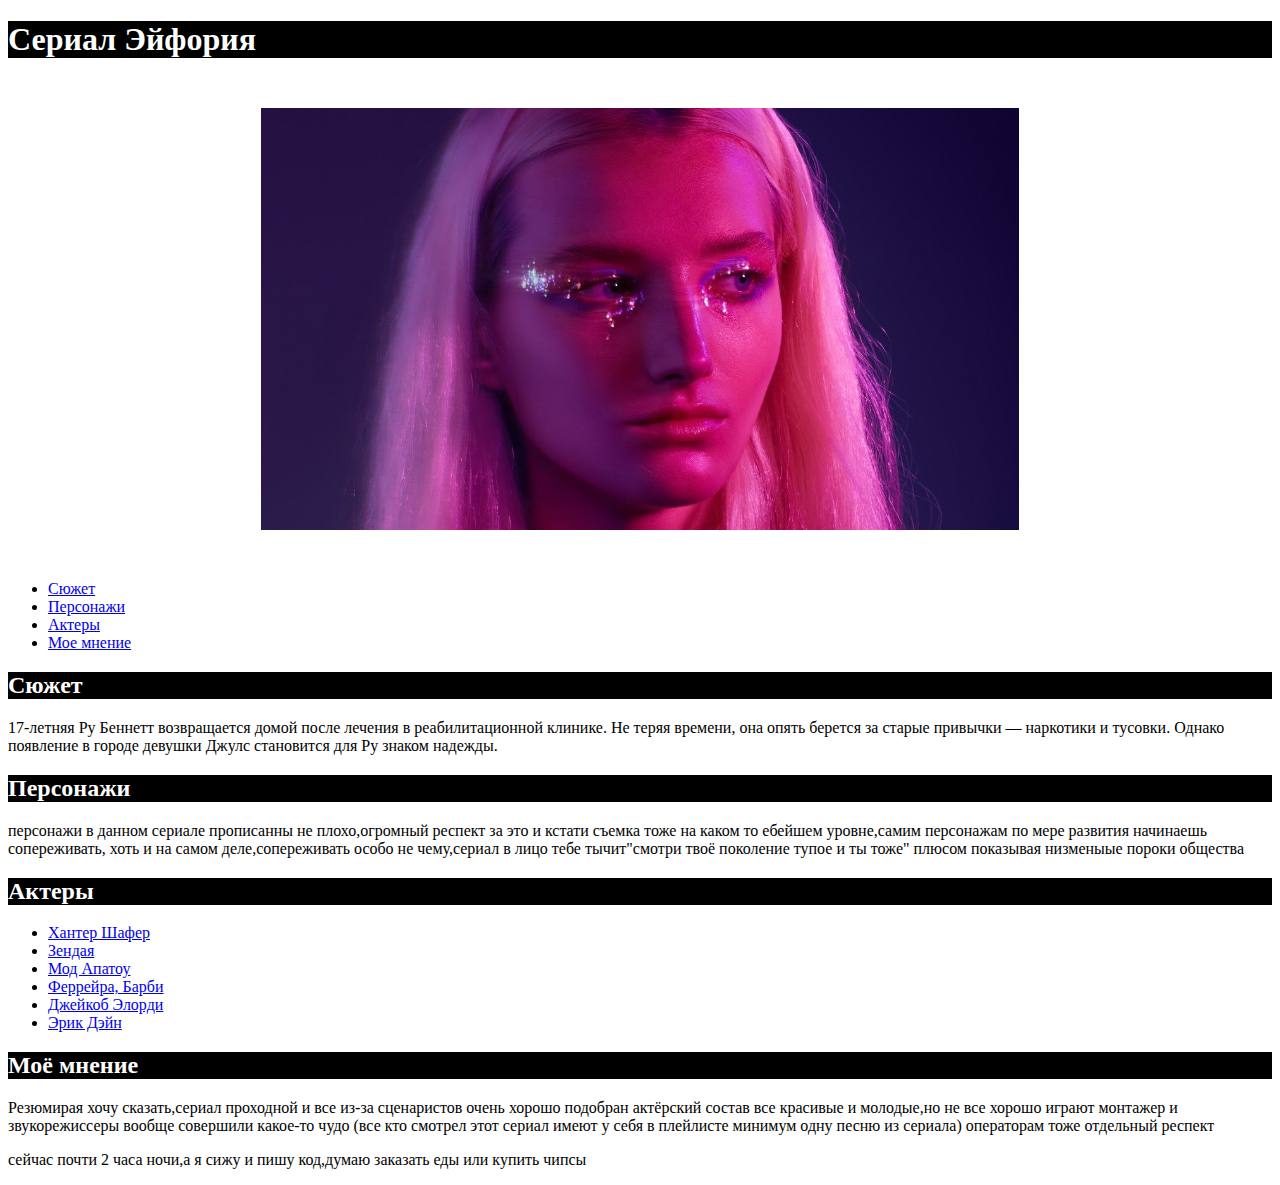
<file: 03.profile/index.html>
<!DOCTYPE html>
<html lang="ru">
<head>
  <title>Разбор сериала</title>
  <meta charset="utf-8">
  <meta description="Разбор сериала">
  <meta keywords="Разбор сериалал">
<link rel="stylesheet" href="css/style.css">
  </head>
  <body>
    <div class="page">
    <header class="header">
      <div class="header-container" >
        <h1 >Сериал Эйфория</h1>
      </div>
    </header>
    <main class="content">
      <div class="content-container"></div>
      </div>
      <img class="image" src="img/изображение.jpg">
<nav class="menu">
  <ul class="menu-container">
    <li><a href="#Сюжет">Сюжет</a></li>
    <li><a href="#Персонажи">Персонажи</a></li>
    <li><a href="#Актеры">Актеры</a></li>
    <li><a href="#Моё мнение">Мое мнение</a></li>
  </ul>
</nav>
<section class="Сюжет">
  <h2 class="sectionTex" id="Сюжет">Сюжет</h2>
  <p class="mainText">17-летняя Ру Беннетт возвращается домой после лечения в реабилитационной клинике.
     Не теряя времени, она опять берется за старые привычки — наркотики и тусовки.
      Однако появление в городе девушки Джулс становится для Ру знаком надежды.</p>
</section>
<section class="Персонажы">
  <h2 class="sectionTex" id="Персонажи">Персонажи</h2>
  <p class="mainText" >персонажи в данном сериале прописанны не плохо,огромный респект за это
    и кстати съемка тоже на каком то ебейшем уровне,самим персонажам по мере развития начинаешь сопереживать,
    хоть и на самом деле,сопереживать особо не чему,сериал в лицо тебе тычит"смотри твоё поколение тупое и ты тоже"
    плюсом показывая низменыые пороки общества</p>
</section>
<section class="Актеры">
  <h2 class="sectionTex" id="Актеры">Актеры</h2>
  <ul>
            <li><a href="https://ru.wikipedia.org/wiki/%D0%A8%D0%B5%D1%84%D0%B5%D1%80,_%D0%A5%D0%B0%D0%BD%D1%82%D0%B5%D1%80" target="_blank">Хантер Шафер</a></li>
            <li><a href="https://ru.wikipedia.org/wiki/Zendaya " target="_blank">Зендая</a></li>
            <li><a href="https://ru.wikipedia.org/wiki/%D0%90%D0%BF%D0%B0%D1%82%D0%BE%D1%83,_%D0%9C%D0%BE%D0%B4"target="_blank" >Мод Апатоу</a></li>
<li><a href="https://ru.wikipedia.org/wiki/%D0%A4%D0%B5%D1%80%D1%80%D0%B5%D0%B9%D1%80%D0%B0,_%D0%91%D0%B0%D1%80%D0%B1%D0%B8"target="_blank">Феррейра, Барби</a></li>
<li><a href="https://ru.wikipedia.org/wiki/%D0%AD%D0%BB%D0%BE%D1%80%D0%B4%D0%B8,_%D0%94%D0%B6%D0%B5%D0%B9%D0%BA%D0%BE%D0%B1"target="_blank">Джейкоб Элорди</a></li>
<li><a href="https://ru.wikipedia.org/wiki/%D0%94%D1%8D%D0%B9%D0%BD,_%D0%AD%D1%80%D0%B8%D0%BA"target="_blank">Эрик Дэйн</a></li>

          </ul>

</section>
<section class="Моё мнение">
  <h2 class="sectionTex"id="Моё мнение">Моё мнение</h2>
<p>Резюмирая хочу сказать,сериал проходной
и все из-за сценаристов
очень хорошо подобран актёрский состав
все красивые и молодые,но не все хорошо играют
монтажер и звукорежиссеры вообще совершили какое-то чудо
 (все кто смотрел этот сериал имеют у себя в плейлисте минимум одну песню из сериала)
операторам тоже отдельный респект</p>
</section>
</div>
    </main>
    <footer class="footer">
      <div class="footer-container"></div>
    <p class="copyrate">сейчас почти 2 часа ночи,а я сижу и пишу код,думаю заказать еды или купить чипсы</p>
  </footer>
  </div>
    </body>
    </html>
</file>
<file: 03.profile/css/style.css>
.image {
  width: 60%;
  display: block;
  margin: 50px auto 50px;
}
.sectionTex{
  color:white;
  background-color:black;

}
h1{
  color:white;
  background-color: black;

}s
</file>
